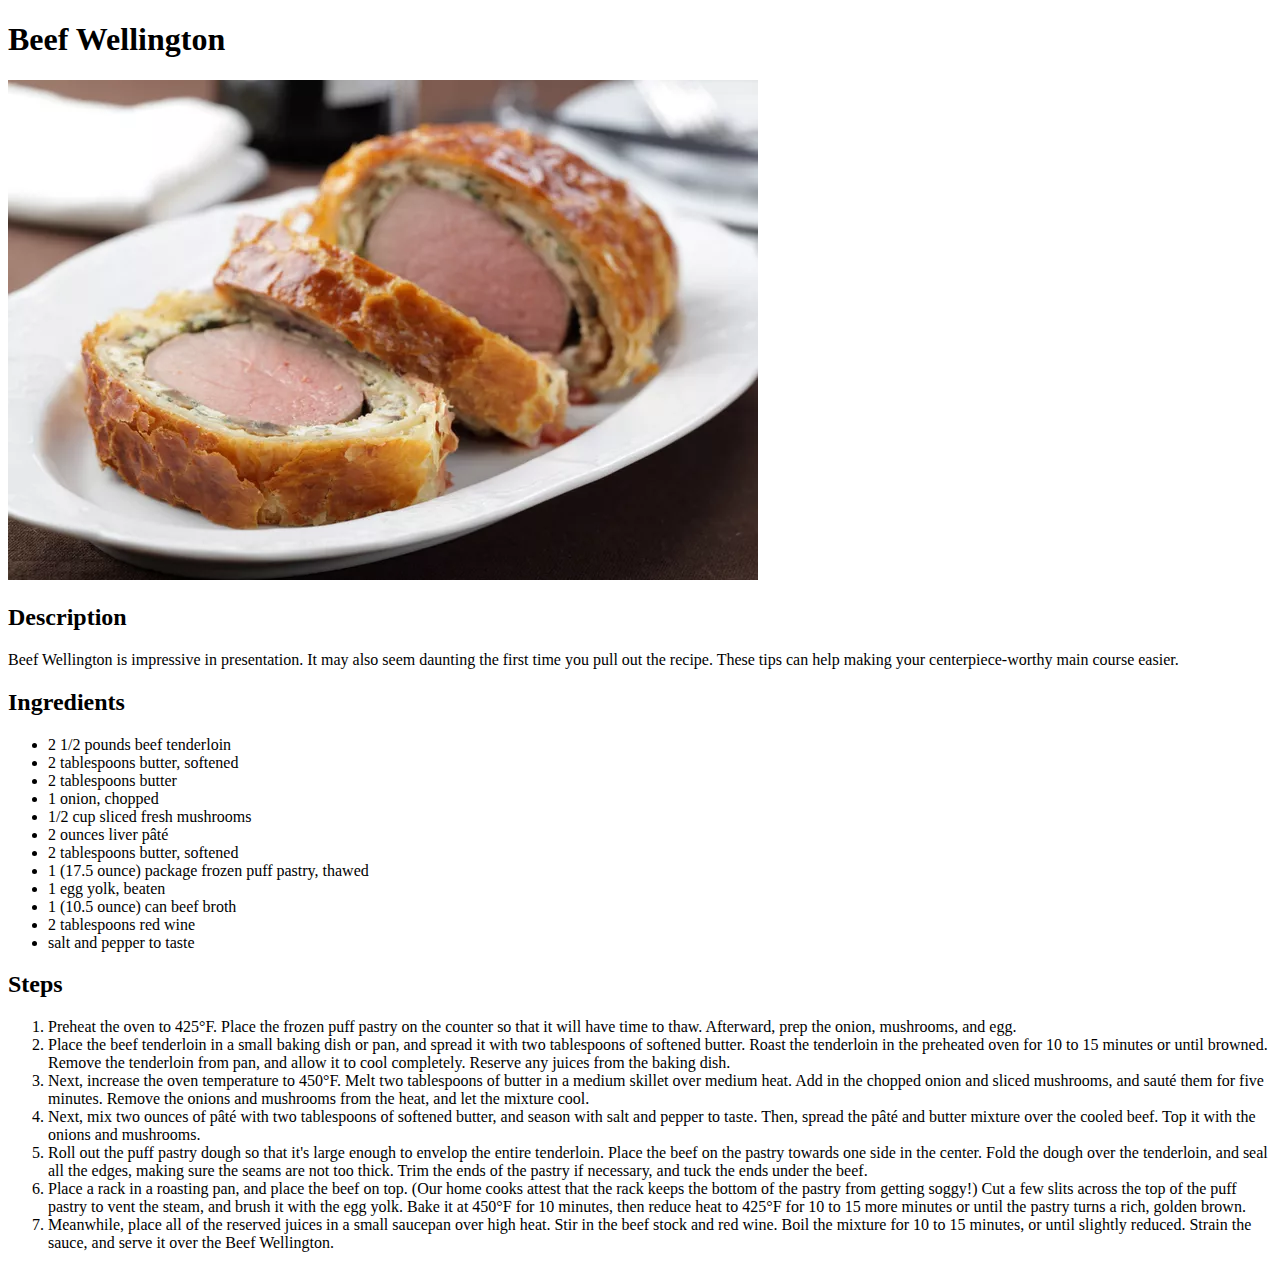
<file: recipes/beef-wellington.html>
<!DOCTYPE html>
<html lang="en">
<head>
    <meta charset="UTF-8">
    <meta name="viewport" content="width=device-width, initial-scale=1.0">
    <title>Beef Wellington</title>
</head>
<body>
    <h1>Beef Wellington</h1>
    <img src="../images/beefwellington.webp">
    <h2>Description</h2>
    <p>Beef Wellington is impressive in presentation. It may also seem daunting the first time you pull out the recipe. These tips can help making your centerpiece-worthy main course easier.</p>
    <h2>Ingredients</h2>
    <ul>
<li>2 1/2 pounds beef tenderloin</li>
<li>2 tablespoons butter, softened</li>
<li>2 tablespoons butter</li>
<li>1 onion, chopped</li>
<li>1/2 cup sliced fresh mushrooms</li>
<li>2 ounces liver pâté</li>
<li>2 tablespoons butter, softened</li>
<li>1 (17.5 ounce) package frozen puff pastry, thawed</li>
<li>1 egg yolk, beaten</li>
<li>1 (10.5 ounce) can beef broth</li>
<li>2 tablespoons red wine</li>
<li>salt and pepper to taste</li>
    </ul>
    <h2>Steps</h2>
    <ol>
        <li>Preheat the oven to 425°F. Place the frozen puff pastry on the counter so that it will have time to thaw. Afterward, prep the onion, mushrooms, and egg.</li>
        <li>Place the beef tenderloin in a small baking dish or pan, and spread it with two tablespoons of softened butter. Roast the tenderloin in the preheated oven for 10 to 15 minutes or until browned. Remove the tenderloin from pan, and allow it to cool completely. Reserve any juices from the baking dish.</li>
        <li>Next, increase the oven temperature to 450°F. Melt two tablespoons of butter in a medium skillet over medium heat. Add in the chopped onion and sliced mushrooms, and sauté them for five minutes. Remove the onions and mushrooms from the heat, and let the mixture cool.</li>
        <li>Next, mix two ounces of pâté with two tablespoons of softened butter, and season with salt and pepper to taste. Then, spread the pâté and butter mixture over the cooled beef. Top it with the onions and mushrooms.</li>
        <li>Roll out the puff pastry dough so that it's large enough to envelop the entire tenderloin. Place the beef on the pastry towards one side in the center. Fold the dough over the tenderloin, and seal all the edges, making sure the seams are not too thick. Trim the ends of the pastry if necessary, and tuck the ends under the beef.</li>
        <li>Place a rack in a roasting pan, and place the beef on top. (Our home cooks attest that the rack keeps the bottom of the pastry from getting soggy!) Cut a few slits across the top of the puff pastry to vent the steam, and brush it with the egg yolk. Bake it at 450°F for 10 minutes, then reduce heat to 425°F for 10 to 15 more minutes or until the pastry turns a rich, golden brown.</li>
        <li>Meanwhile, place all of the reserved juices in a small saucepan over high heat. Stir in the beef stock and red wine. Boil the mixture for 10 to 15 minutes, or until slightly reduced. Strain the sauce, and serve it over the Beef Wellington.</li>
    </ol>
</body>
</html>
</file>
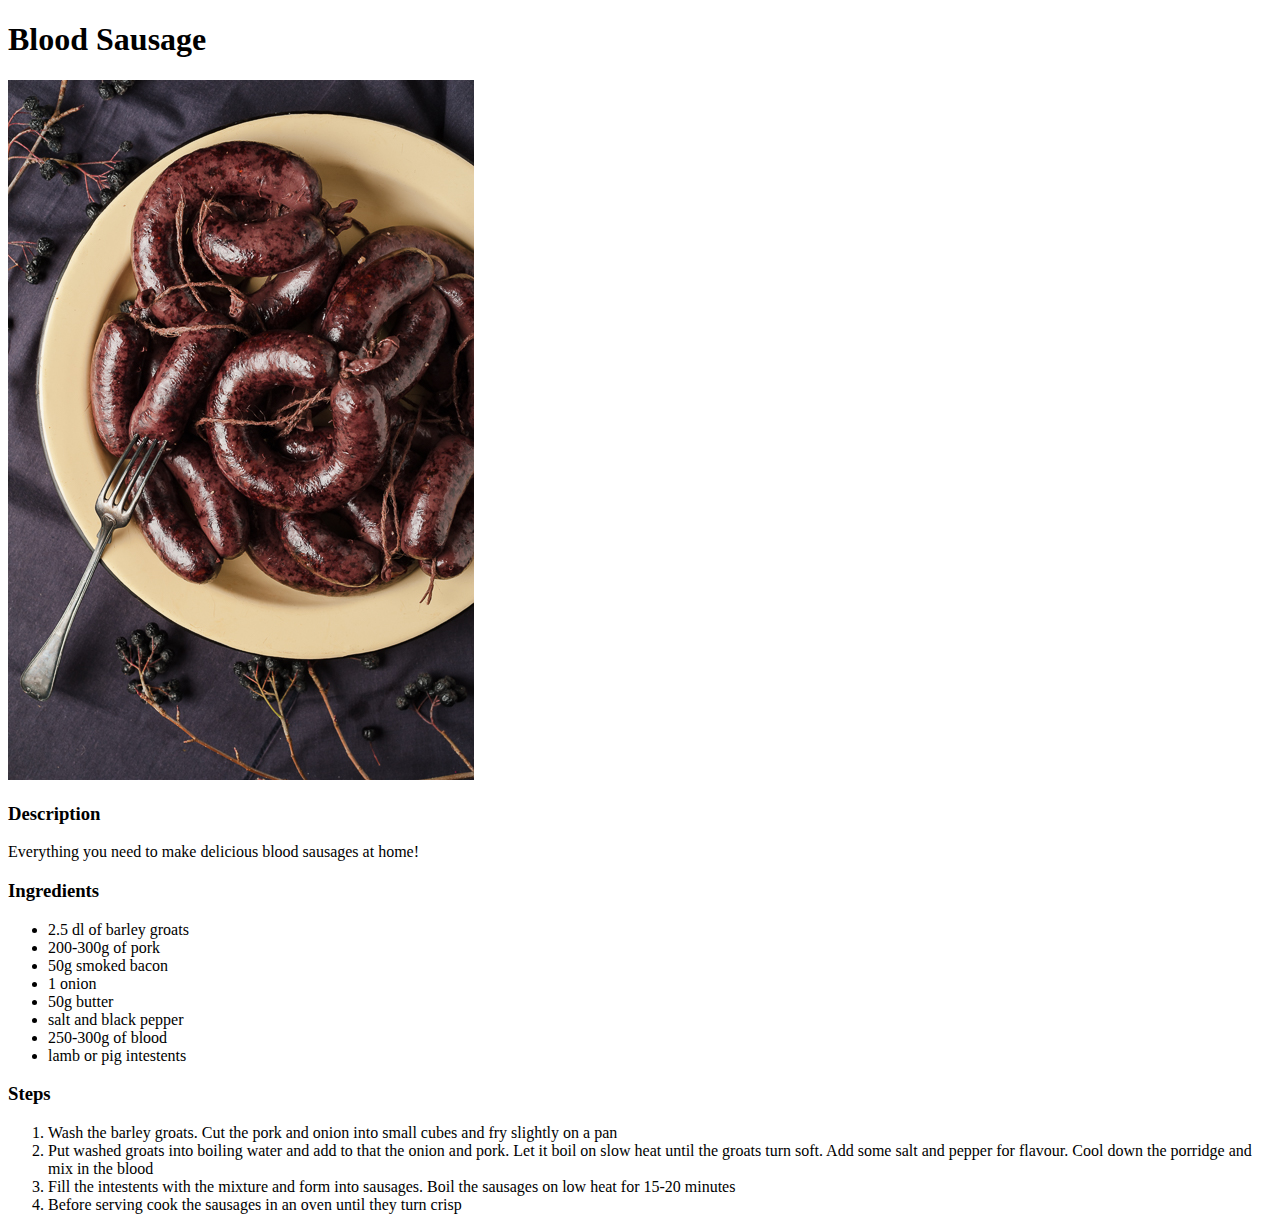
<file: recipes/blood-sausage.html>
<!DOCTYPE html>
<html lang="en">
<head>
    <meta charset="UTF-8">
    <meta name="viewport" content="width=device-width, initial-scale=1.0">
    <title>Blood Sausage</title>
</head>
<body>
    <h1>Blood Sausage</h1>
    <img src="../images/bloodsausage.jpg">
    <h3>Description</h3>
    <p>Everything you need to make delicious blood sausages at home!</p>
    <h3>Ingredients</h3>
    <ul>
        <li>2.5 dl of barley groats</li>
        <li>200-300g of pork</li>
        <li>50g smoked bacon</li>
        <li>1 onion</li>
        <li>50g butter</li>
        <li>salt and black pepper</li>
        <li>250-300g of blood</li>
        <li>lamb or pig intestents</li>
    </ul>
    <h3>Steps</h3>
    <ol>
        <li>Wash the barley groats. Cut the pork and onion into small cubes and fry slightly on a pan</li>
        <li>Put washed groats into boiling water and add to that the onion and pork. Let it boil on slow heat until the groats turn soft. Add some salt and pepper for flavour. Cool down the porridge and mix in the blood</li>
        <li>Fill the intestents with the mixture and form into sausages. Boil  the sausages on low heat for 15-20 minutes</li>
        <li>Before serving cook the sausages in an oven until they turn crisp</li>
    </ol>
</body>
</html>
</file>
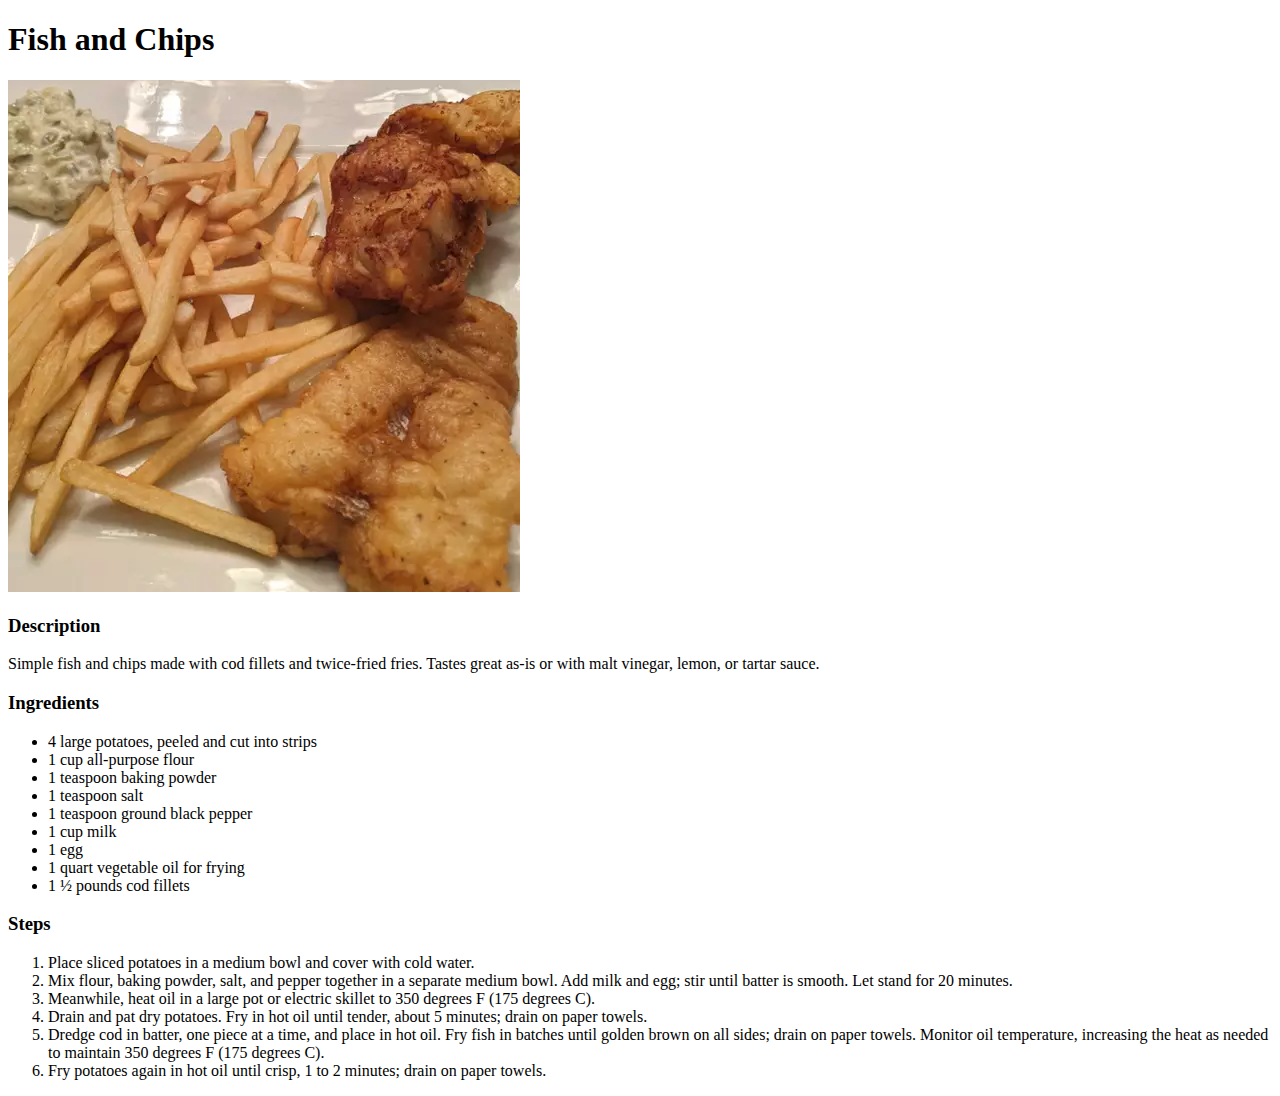
<file: recipes/fish-and-chips.html>
<!DOCTYPE html>
<html lang="en">
<head>
    <meta charset="UTF-8">
    <meta name="viewport" content="width=device-width, initial-scale=1.0">
    <title>Fish and Chips</title>
</head>
<body>
    <h1>Fish and Chips</h1>
    <img src="../images/fishnchips.webp">
    <h3>Description</h3>
    <p>Simple fish and chips made with cod fillets and twice-fried fries. Tastes great as-is or with malt vinegar, lemon, or tartar sauce.</p>
    <h3>Ingredients</h3>
    <ul>
        <li>4 large potatoes, peeled and cut into strips</li>
        <li>1 cup all-purpose flour</li>
        <li>1 teaspoon baking powder</li>
        <li>1 teaspoon salt</li>
        <li>1 teaspoon ground black pepper</li>
        <li>1 cup milk</li>
        <li>1 egg</li>
        <li>1 quart vegetable oil for frying</li>
        <li>1 ½ pounds cod fillets</li>
    </ul>
    <h3>Steps</h3>
    <ol>
        <li>Place sliced potatoes in a medium bowl and cover with cold water.</li>
        <li>Mix flour, baking powder, salt, and pepper together in a separate medium bowl. Add milk and egg; stir until batter is smooth. Let stand for 20 minutes.</li>
        <li>Meanwhile, heat oil in a large pot or electric skillet to 350 degrees F (175 degrees C).</li>
        <li>Drain and pat dry potatoes. Fry in hot oil until tender, about 5 minutes; drain on paper towels.</li>
        <li>Dredge cod in batter, one piece at a time, and place in hot oil. Fry fish in batches until golden brown on all sides; drain on paper towels. Monitor oil temperature, increasing the heat as needed to maintain 350 degrees F (175 degrees C).</li>
        <li>Fry potatoes again in hot oil until crisp, 1 to 2 minutes; drain on paper towels.</li>
    </ol>
</body>
</html>
</file>
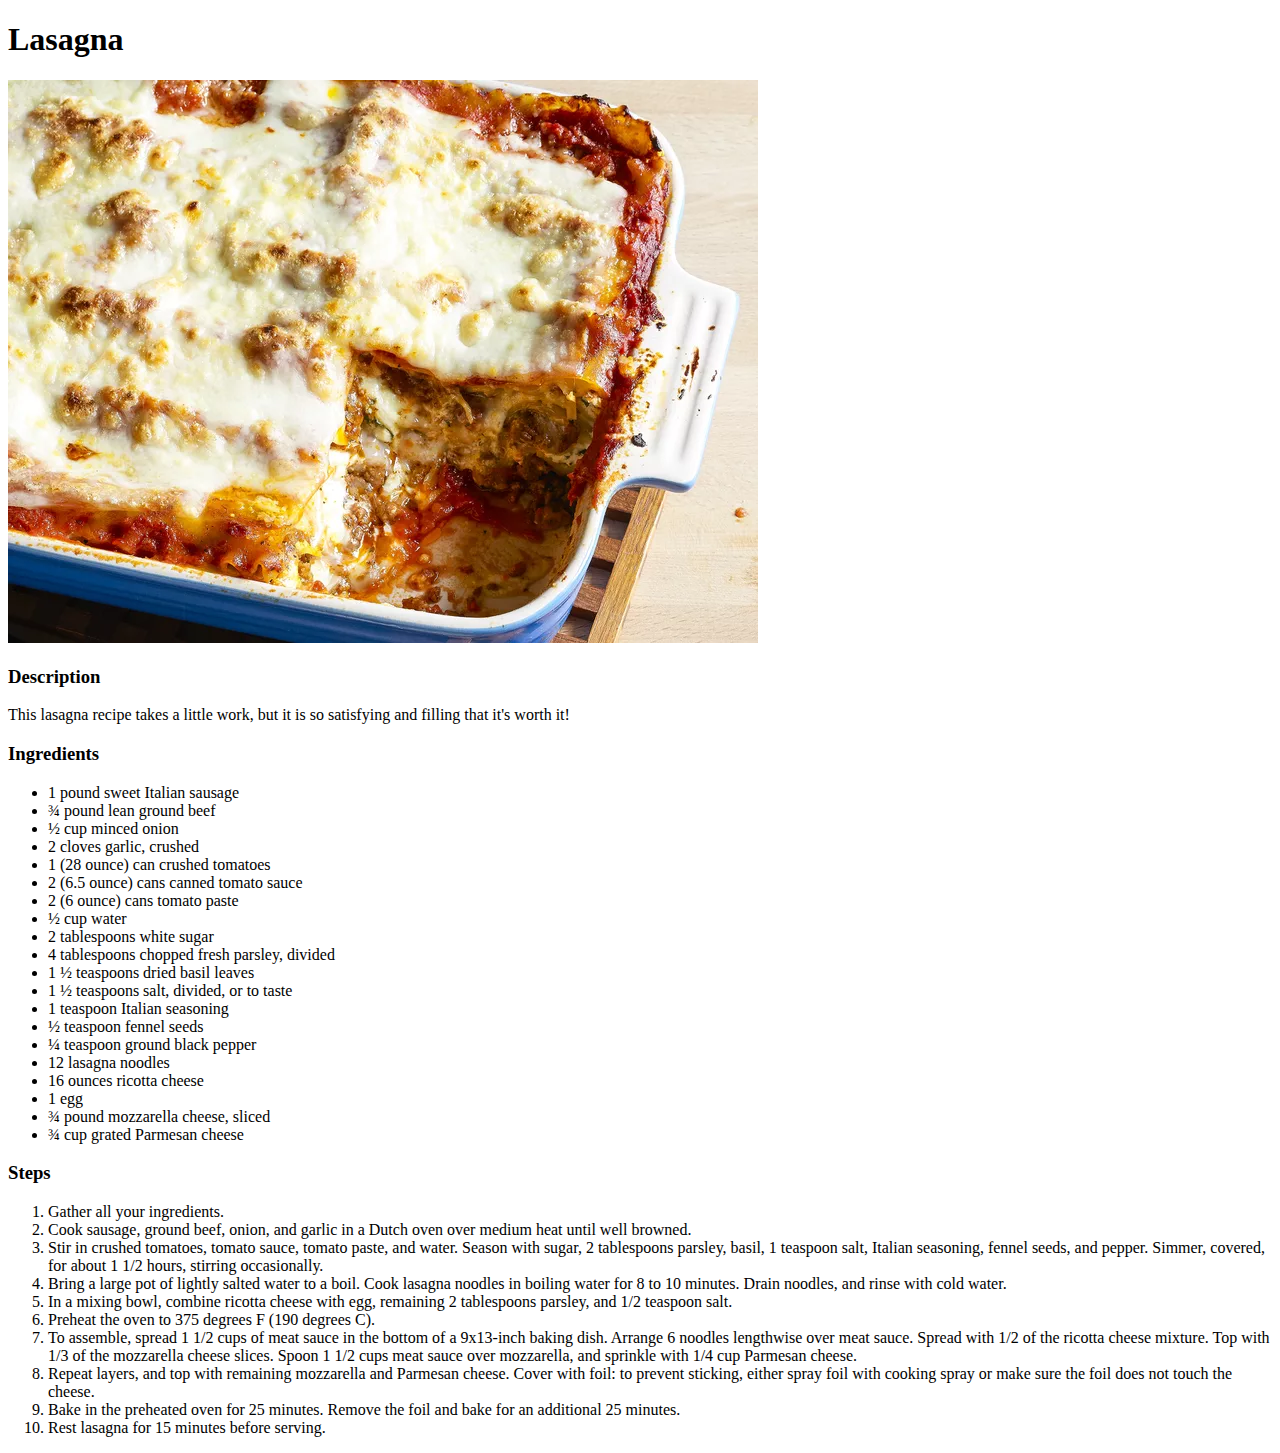
<file: recipes/lasagna.html>
<!DOCTYPE html>
<html lang="en">
<head>
    <meta charset="UTF-8">
    <meta name="viewport" content="width=device-width, initial-scale=1.0">
    <title>Lasagna</title>
</head>
<body>
    <h1>Lasagna</h1>
    <img src="../images/lasagna.webp">
    <h3>Description</h3>
    <p>This lasagna recipe takes a little work, but it is so satisfying and filling that it's worth it!</p>
    <h3>Ingredients</h3>
    <ul>
        <li>1 pound sweet Italian sausage</li>
        <li>¾ pound lean ground beef</li>
        <li>½ cup minced onion</li>
        <li>2 cloves garlic, crushed</li>
        <li>1 (28 ounce) can crushed tomatoes</li>
        <li>2 (6.5 ounce) cans canned tomato sauce</li>
        <li>2 (6 ounce) cans tomato paste</li>
        <li>½ cup water</li>
        <li>2 tablespoons white sugar</li>
        <li>4 tablespoons chopped fresh parsley, divided</li>
        <li>1 ½ teaspoons dried basil leaves</li>
        <li>1 ½ teaspoons salt, divided, or to taste</li>
        <li>1 teaspoon Italian seasoning</li>
        <li>½ teaspoon fennel seeds</li>
        <li>¼ teaspoon ground black pepper</li>
        <li>12 lasagna noodles</li>
        <li>16 ounces ricotta cheese</li>
        <li>1 egg</li>
        <li>¾ pound mozzarella cheese, sliced</li>
        <li>¾ cup grated Parmesan cheese</li>
    </ul>
    <h3>Steps</h3>
    <ol>
        <li>Gather all your ingredients.</li>
        <li>Cook sausage, ground beef, onion, and garlic in a Dutch oven over medium heat until well browned.</li>
        <li>Stir in crushed tomatoes, tomato sauce, tomato paste, and water. Season with sugar, 2 tablespoons parsley, basil, 1 teaspoon salt, Italian seasoning, fennel seeds, and pepper. Simmer, covered, for about 1 1/2 hours, stirring occasionally.</li>
        <li>Bring a large pot of lightly salted water to a boil. Cook lasagna noodles in boiling water for 8 to 10 minutes. Drain noodles, and rinse with cold water.</li>
        <li>In a mixing bowl, combine ricotta cheese with egg, remaining 2 tablespoons parsley, and 1/2 teaspoon salt.</li>
        <li>Preheat the oven to 375 degrees F (190 degrees C).</li>
        <li>To assemble, spread 1 1/2 cups of meat sauce in the bottom of a 9x13-inch baking dish. Arrange 6 noodles lengthwise over meat sauce. Spread with 1/2 of the ricotta cheese mixture. Top with 1/3 of the mozzarella cheese slices. Spoon 1 1/2 cups meat sauce over mozzarella, and sprinkle with 1/4 cup Parmesan cheese.</li>
        <li>Repeat layers, and top with remaining mozzarella and Parmesan cheese. Cover with foil: to prevent sticking, either spray foil with cooking spray or make sure the foil does not touch the cheese.</li>
        <li>Bake in the preheated oven for 25 minutes. Remove the foil and bake for an additional 25 minutes.</li>
        <li>Rest lasagna for 15 minutes before serving.</li>

    </ol>
</body>
</html>
</file>
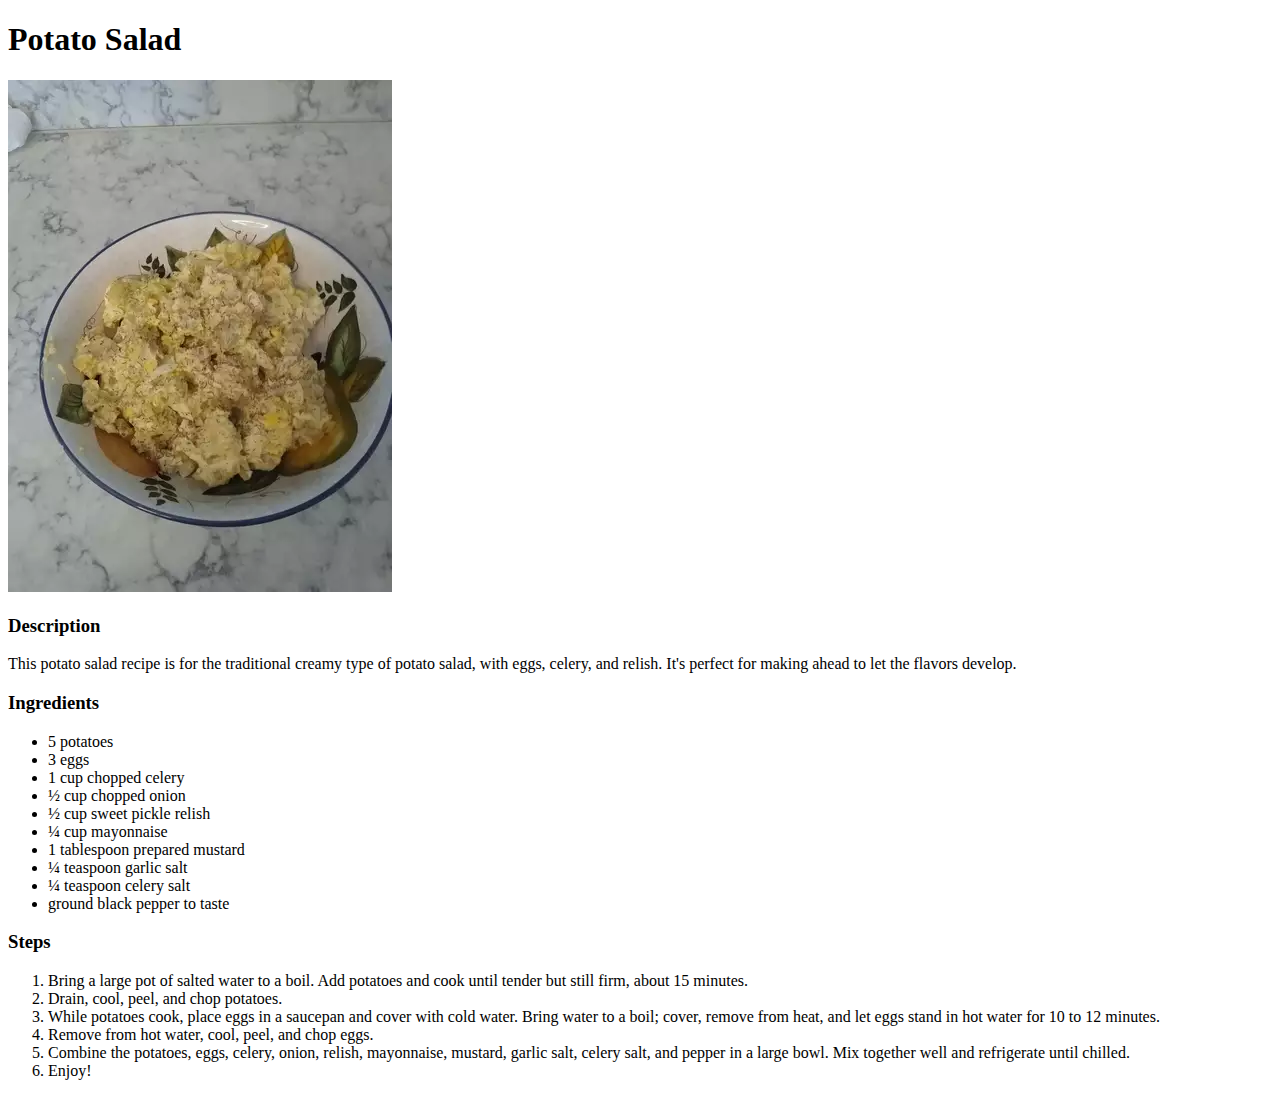
<file: recipes/potato-salad.html>
<!DOCTYPE html>
<html lang="en">
<head>
    <meta charset="UTF-8">
    <meta name="viewport" content="width=device-width, initial-scale=1.0">
    <title>Potato Salad</title>
</head>
<body>
    <h1>Potato Salad</h1>
    <img src="../images/potatosalad.webp">
    <h3>Description</h3>
    <p>This potato salad recipe is for the traditional creamy type of potato salad, with eggs, celery, and relish. It's perfect for making ahead to let the flavors develop.</p>
    <h3>Ingredients</h3>
    <ul>
        <li>5 potatoes</li>
        <li>3 eggs</li>
        <li>1 cup chopped celery</li>
        <li>½ cup chopped onion</li>
        <li>½ cup sweet pickle relish</li>
        <li>¼ cup mayonnaise</li>
        <li>1 tablespoon prepared mustard</li>
        <li>¼ teaspoon garlic salt</li>
        <li>¼ teaspoon celery salt</li>
        <li>ground black pepper to taste</li>
    </ul>
    <h3>Steps</h3>
    <ol>
        <li>Bring a large pot of salted water to a boil. Add potatoes and cook until tender but still firm, about 15 minutes.</li>
        <li>Drain, cool, peel, and chop potatoes.</li>
        <li>While potatoes cook, place eggs in a saucepan and cover with cold water. Bring water to a boil; cover, remove from heat, and let eggs stand in hot water for 10 to 12 minutes.</li>
        <li>Remove from hot water, cool, peel, and chop eggs.</li>
        <li>Combine the potatoes, eggs, celery, onion, relish, mayonnaise, mustard, garlic salt, celery salt, and pepper in a large bowl. Mix together well and refrigerate until chilled.</li>
        <li>Enjoy!</li>
    </ol>
</body>
</html>
</file>
